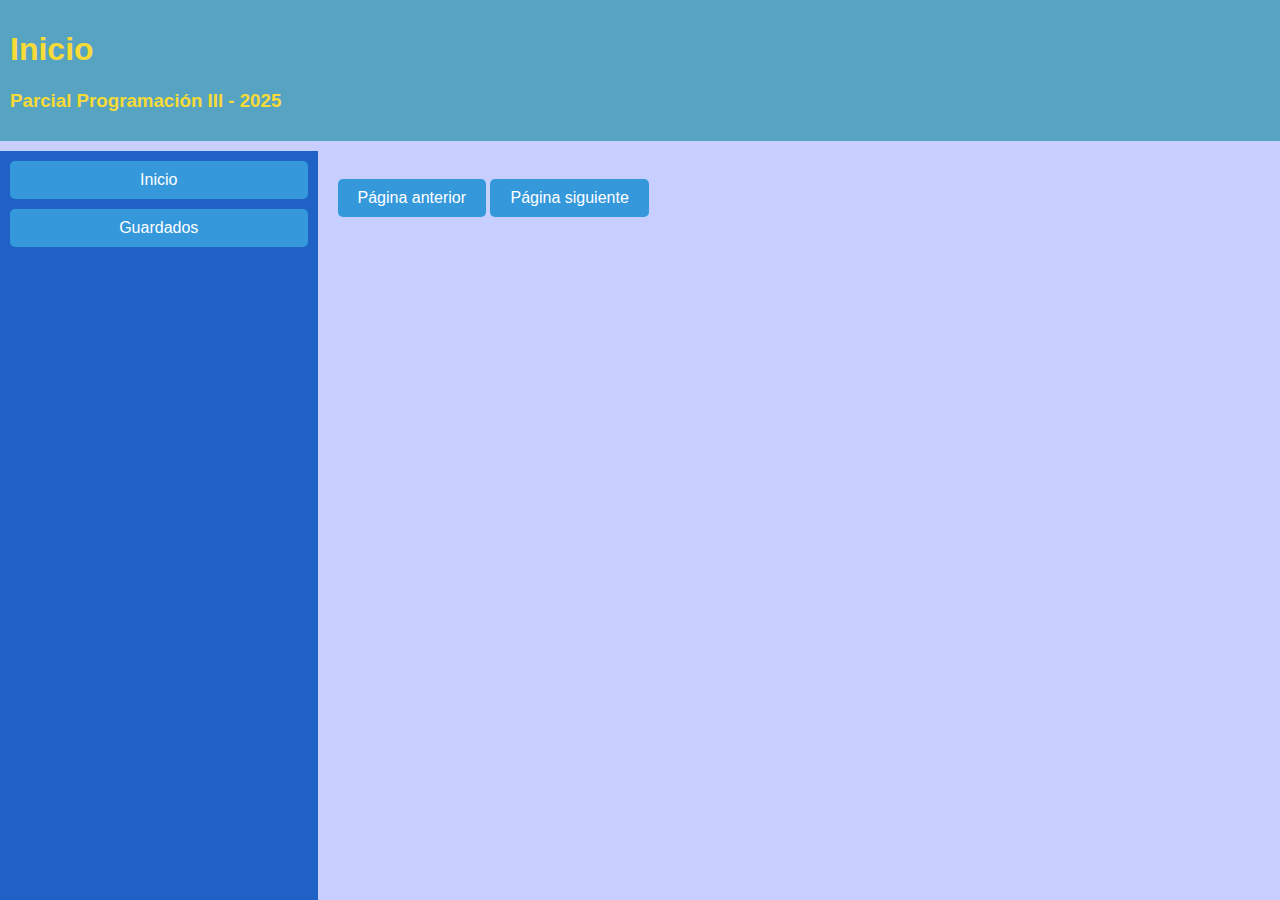
<file: index.html>
<!DOCTYPE html>
<html lang="en">
  <head>
    <meta charset="UTF-8" />
    <meta name="viewport" content="width=device-width, initial-scale=1.0" />
    <link
    rel="stylesheet"
    href="style.css"/>
    <title>Simulacro PP - 2024</title>
  </head>
  <body>
    <main class="m-2">
      <header>
        <h1>Inicio</h1>
        <h3>Parcial Programación III - 2025</h3>
      </header>
      <nav id="panel-izquierda">
        <button onclick="window.location.href='./index.html'">Inicio</button>
        <button onclick="window.location.href='./guardados.html'">Guardados</button>
      </nav>
      <section id="principal">
        <div id="series"></div><br>
        <button id="anterior">Página anterior</button>
        <button id="siguiente">Página siguiente</button>
      </section>
    </main>
    <script src="serie.js"></script>
    <script src="main.js"></script>
  </body>
</html>
</file>
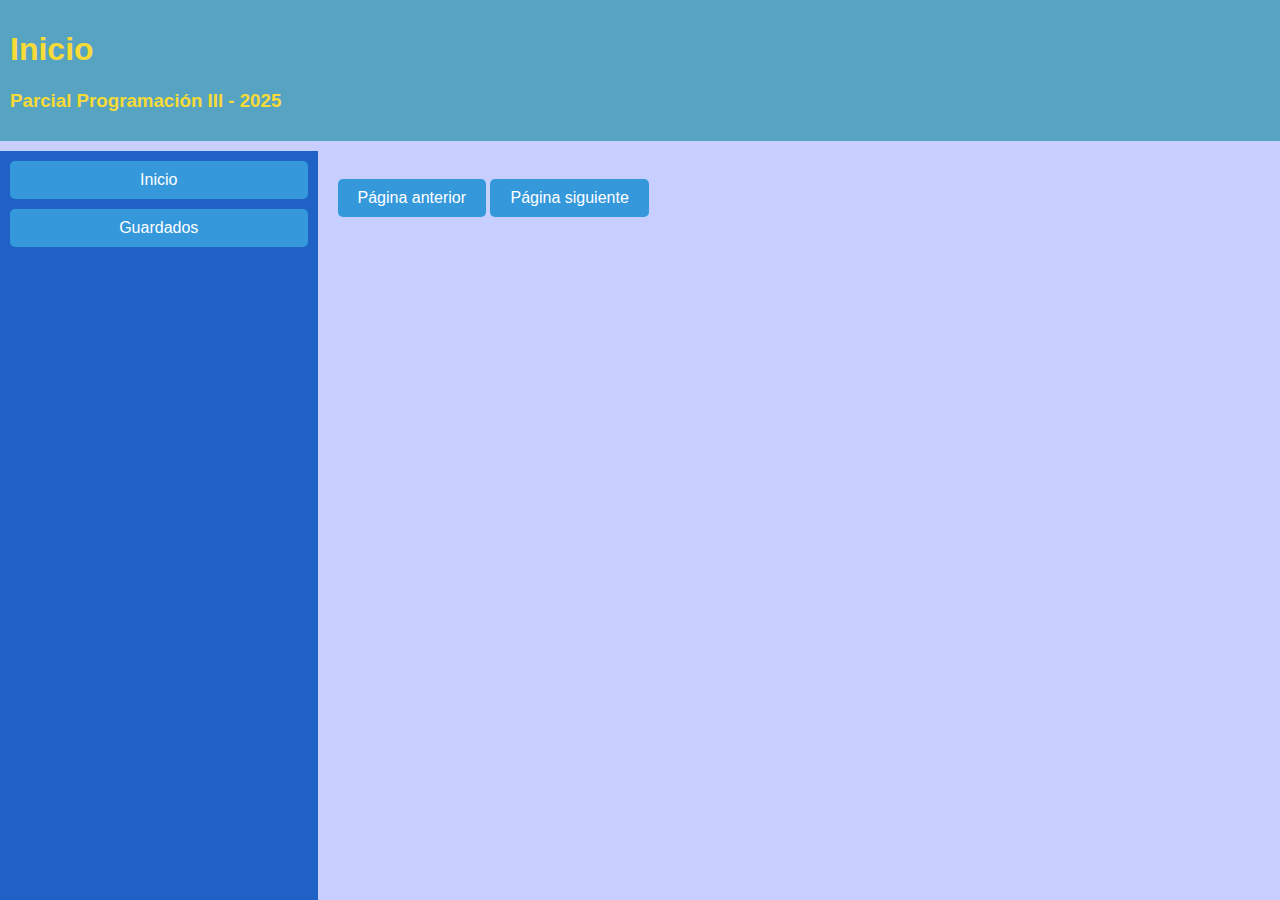
<file: PP2025331-Ayuso Julian/index.html>
<!DOCTYPE html>
<html lang="en">
  <head>
    <meta charset="UTF-8" />
    <meta name="viewport" content="width=device-width, initial-scale=1.0" />
    <link
    rel="stylesheet"
    href="style.css"/>
    <title>Simulacro PP - 2024</title>
  </head>
  <body>
    <main class="m-2">
      <header>
        <h1>Inicio</h1>
        <h3>Parcial Programación III - 2025</h3>
      </header>
      <nav id="panel-izquierda">
        <button onclick="window.location.href='./index.html'">Inicio</button>
        <button onclick="window.location.href='./guardados.html'">Guardados</button>
      </nav>
      <section id="principal">
        <div id="series"></div><br>
        <button id="anterior">Página anterior</button>
        <button id="siguiente">Página siguiente</button>
      </section>
    </main>
    <script src="serie.js"></script>
    <script src="main.js"></script>
  </body>
</html>
</file>
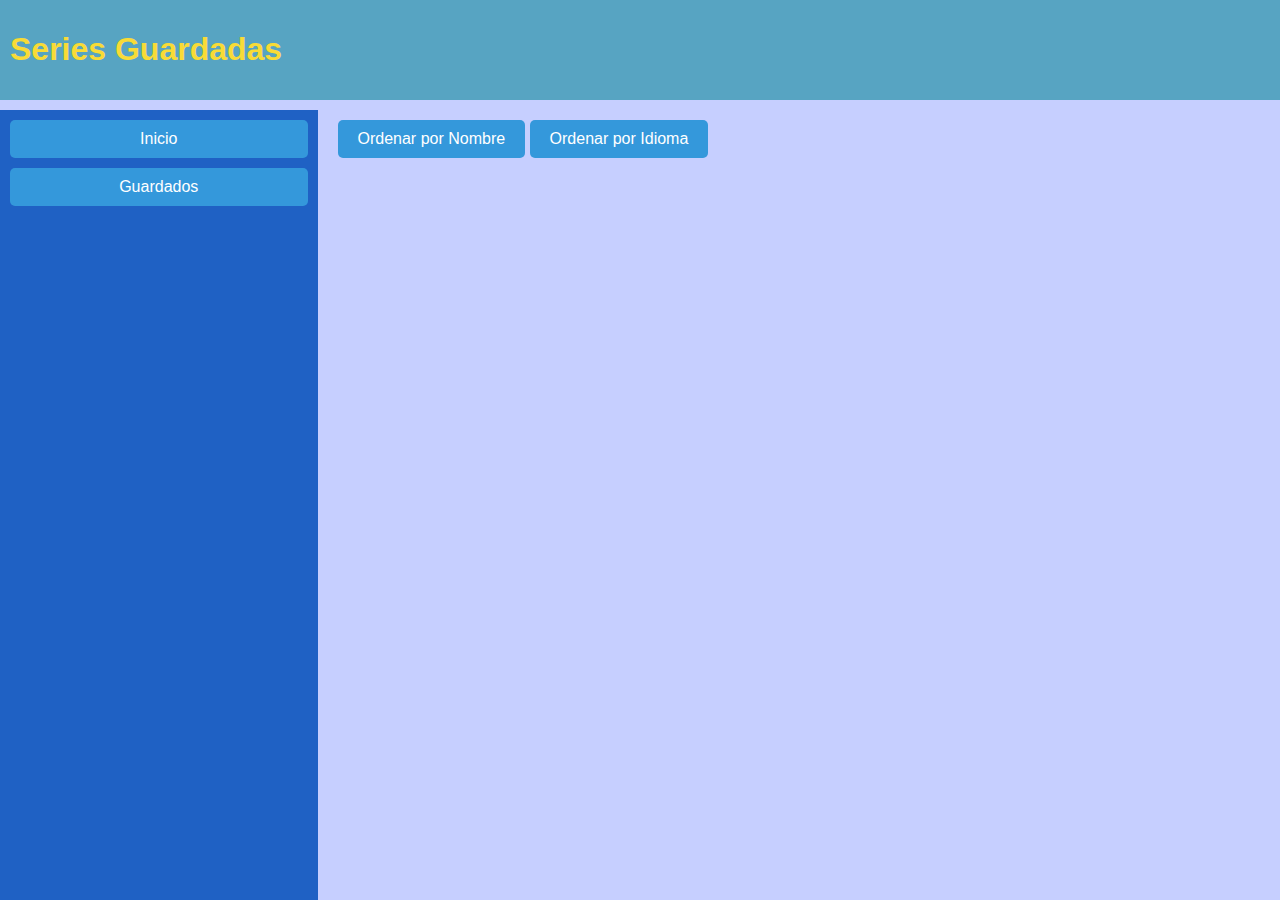
<file: guardados.html>
<!DOCTYPE html>
<html lang="en">
<head>
  <meta charset="UTF-8" />
  <meta name="viewport" content="width=device-width, initial-scale=1.0"/>
  <link rel="stylesheet" href="style.css" />
  <title>Series Guardadas</title>
</head>
<body>
  <main class="m-2">
    <header>
      <h1>Series Guardadas</h1>
    </header>
    <nav id="panel-izquierda">
      <button onclick="window.location.href='./index.html'">Inicio</button>
      <button onclick="window.location.href='./guardados.html'">Guardados</button>
    </nav>
    <section id="principal">
      <div>
        <button onclick="ordenarPorNombre()">Ordenar por Nombre</button>
        <button onclick="ordenarPorIdioma()">Ordenar por Idioma</button>
      </div><br>
      <div id="series"></div>
    </section>
  </main>
  <script src="serie.js"></script>
  <script>
    let series = [];

    document.addEventListener('DOMContentLoaded', () => {
      const datos = localStorage.getItem('seriesGuardadas');
      if (datos) {
        series = JSON.parse(datos).map(obj =>
          new Serie(obj.id, obj.url, obj.name, obj.language, obj.genres, obj.image)
        );
        renderizar();
      }
    });

    function renderizar() {
      const contenedor = document.getElementById('series');
      contenedor.innerHTML = '';
      series.forEach(serie => {
        contenedor.appendChild(serie.createHtmlElement());
      });
    }

    function ordenarPorNombre() {
      series.sort((a, b) => a.name.localeCompare(b.name));
      renderizar();
    }

    function ordenarPorIdioma() {
      series.sort((a, b) => a.language.localeCompare(b.language));
      renderizar();
    }
  </script>
</body>
</html>
</file>
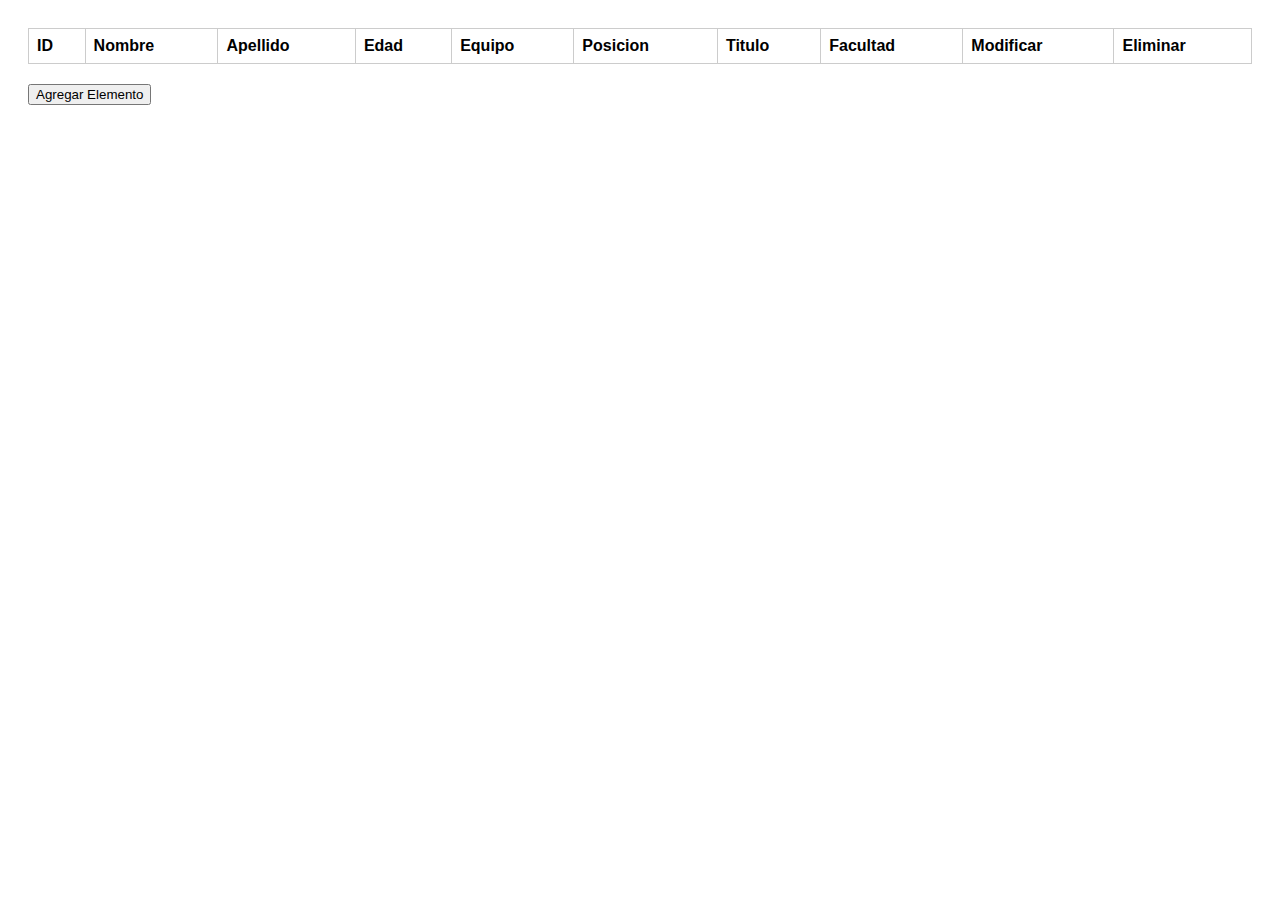
<file: index (1) con fetch.html>
<!DOCTYPE html>
<html lang="es">

<head>
    <meta charset="UTF-8">
    <title>ABM Personas</title>
    <style>
        body {
            font-family: Arial;
            padding: 20px;
        }

        table {
            border-collapse: collapse;
            width: 100%;
            margin-bottom: 20px;
        }

        th,
        td {
            border: 1px solid #ccc;
            padding: 8px;
            text-align: left;
        }

        .hidden {
            display: none;
        }

        .centered {
            text-align: center;
        }

        #spinner {
            position: fixed;
            top: 0;
            left: 0;
            width: 100%;
            height: 100%;
            background: rgba(0, 0, 0, 0.4);
            display: flex;
            justify-content: center;
            align-items: center;
        }

        #spinner.hidden {
            display: none
        }

        #spinner div {
            border: 6px solid #f3f3f3;
            border-top: 6px solid #3498db;
            border-radius: 50%;
            width: 40px;
            height: 40px;
            animation: spin 1s linear infinite;
        }

        @keyframes spin {
            100% {
                transform: rotate(360deg);
            }
        }
    </style>
</head>

<body>
    <div id="lista">
        <table>
            <thead>
                <tr>
                    <th>ID</th>
                    <th>Nombre</th>
                    <th>Apellido</th>
                    <th>Edad</th>
                    <th>Equipo</th>
                    <th>Posicion</th>
                    <th>Titulo</th>
                    <th>Facultad</th>
                    <th>Modificar</th>
                    <th>Eliminar</th>
                </tr>
            </thead>
            <tbody id="tbody">
            </tbody>
        </table><button id="btn_agregar">Agregar Elemento</button>
    </div>
    
    <div id="formulario" class="hidden">
        <h2>Formulario</h2>
        <form id="form_abm">
            <label for="id">ID</label>
            <input type="text" id="id" disabled><br>
            <label for="nombre">Nombre</label>
            <input type="text" id="nombre" required><br>
            <label for="apellido">Apellido</label>
            <input type="text" id="apellido" required><br>
            <label for="edad">Edad</label>
            <input type="number" id="edad" required><br>
            <label for="equipo">Equipo</label>
            <input type="text" id="equipo"><br>
            <label for="posicion">Posición</label>
            <input type="text" id="posicion"><br>
            <label for="titulo">Título</label>
            <input type="text" id="titulo"><br>
            <label for="facultad">Facultad</label>
            <input type="text" id="facultad"><br>
            <button type="submit" id="btn_aceptar">Aceptar</button>
            <button type="button" id="btn_cancelar">Cancelar</button>
        </form>
    </div>
    <div id="spinner" class="hidden">
        <div></div>
    </div>

    <script>
        class Persona {
            constructor(id, nombre, apellido, edad) {
                this.id = id;
                this.nombre = nombre;
                this.apellido = apellido;
                this.edad = edad;
            }
        }

        class Futbolista extends Persona {
            constructor(id, nombre, apellido, edad, equipo, posicion) {
                super(id, nombre, apellido, edad);
                this.equipo = equipo;
                this.posicion = posicion;
            }
        }

        class Profesional extends Persona {
            constructor(id, nombre, apellido, edad, titulo, facultad) {
                super(id, nombre, apellido, edad);
                this.titulo = titulo;
                this.facultad = facultad;
            }
        }

        class Modelo {
            constructor() {
                this.Personas = [];
            }
        }

        class Vista {
            constructor() {
                this.lista = document.getElementById("lista");
                this.formulario = document.getElementById("formulario");
                this.spinner = document.getElementById("spinner");
                this.tbody = document.getElementById("tbody");
                this.btnAgregar = document.getElementById("btn_agregar");
                this.btnCancelar = document.getElementById("btn_cancelar");
                this.formABM = document.getElementById("form_abm");
                this.btnAceptar = document.getElementById("btn_aceptar");
            }

            mostrarSpinner(show) {
                this.spinner.classList.toggle("hidden", !show);
            }

            mostrarLista() {
                this.lista.classList.remove("hidden");
                this.formulario.classList.add("hidden");
            }

            mostrarFormulario() {
                this.lista.classList.add("hidden");
                this.formulario.classList.remove("hidden");
            }

            renderizarTabla(personas) {
                this.tbody.innerHTML = "";

                personas.forEach(p => {
                    const tr = document.createElement("tr");
                    tr.innerHTML = `
                    <td>${p.id}</td>
                    <td>${p.nombre}</td>
                    <td>${p.apellido}</td>
                    <td>${p.edad}</td>
                    <td>${p.equipo || "N/A"}</td>
                    <td>${p.posicion || "N/A"}</td>
                    <td>${p.titulo || "N/A"}</td>
                    <td>${p.facultad || "N/A"}</td>
                    <td><button class="modificar" data-id="${p.id}">Modificar</button></td>
                    <td><button class="eliminar" data-id="${p.id}">Eliminar</button></td>
                    `
                    this.tbody.appendChild(tr);
                });

            
            }
        }

        class Control {
            constructor(vista, modelo) {
                this.vista = vista;
                this.modelo = modelo;
                this.URL = "https://examenesutn.vercel.app/api/PersonasFutbolistasProfesionales"
                this.cargarDatosIniciales();
                this.vista.btnAgregar.addEventListener("click", () => this.vista.mostrarFormulario());
                this.vista.btnAceptar.addEventListener("click", (e) => {
                    e.preventDefault();
                    this.created();
                });
            }

            cargarDatosIniciales() {

                this.vista.mostrarSpinner(true);

                fetch(this.URL, { method: "GET", headers: { "Content-Type": "application/json" } })
                    .then(response => response.json())
                    .then(data => {

                        const arrayDePersonas = data.map(persona => {
                            if (persona.equipo) {
                                return new Futbolista(persona.id, persona.nombre, persona.apellido, persona.edad, persona.equipo, persona.posicion);
                            } else {
                                return new Profesional(persona.id, persona.nombre, persona.apellido, persona.edad, persona.titulo, persona.facultad);
                            }
                        })

                        this.modelo.Personas = arrayDePersonas;
                        this.vista.renderizarTabla(this.modelo.Personas);

                    })
                    .catch(err => {
                        console.log({ a: err.message });
                        window.alert("Error al cargar los datos")
                    })
                    .finally(() => {
                        console.log("promesa finalizada");
                        this.vista.mostrarSpinner(false);
                    });

                /// lo hago aca 

            }



            editarPorId(id) {

            }

            created() {
                this.vista.mostrarSpinner(true);
                const id = document.getElementById("id").value;
                const nombre = document.getElementById("nombre").value;
                const apellido = document.getElementById("apellido").value;
                const edad = parseInt(document.getElementById("edad").value);
                const equipo = document.getElementById("equipo").value;
                const posicion = document.getElementById("posicion").value;
                const titulo = document.getElementById("titulo").value;
                const facultad = document.getElementById("facultad").value;



                let persona;
                if (equipo && posicion) {
                    persona = new Futbolista(id, nombre, apellido, edad, equipo, posicion);
                    persona.cantidadGoles = 10
                } else if (titulo && facultad) {
                    persona = new Profesional(id, nombre, apellido, edad, titulo, facultad);
                    persona.añoGraduacion = 2005
                }
                delete persona.id;

                console.log({ persona });

                const options = {
                    method: "POST", headers: { "Content-Type": "application/json" }, body: JSON.stringify(persona)
                }

                fetch(this.URL, options)
                    .then(response => response.text())
                    .then(data => {
                        console.log({ data });
                        persona.id = JSON.parse(data).id

                        this.vista.mostrarLista();

                        const arrayDePersonas = [...this.modelo.Personas, persona];

                        this.modelo.Personas = arrayDePersonas;

                        this.vista.renderizarTabla(this.modelo.Personas);

                    })
                    .catch(err => {
                        console.log({ a: err.message });

                    })
                    .finally(() => {
                        console.log("promesa finalizada");
                        this.vista.mostrarSpinner(false);
                    });

            }

            eliminar(id) {

            }
        }

        const modelo = new Modelo();
        const vista = new Vista();
        const control = new Control(vista, modelo);

    </script>
</body>

</html>
</file>
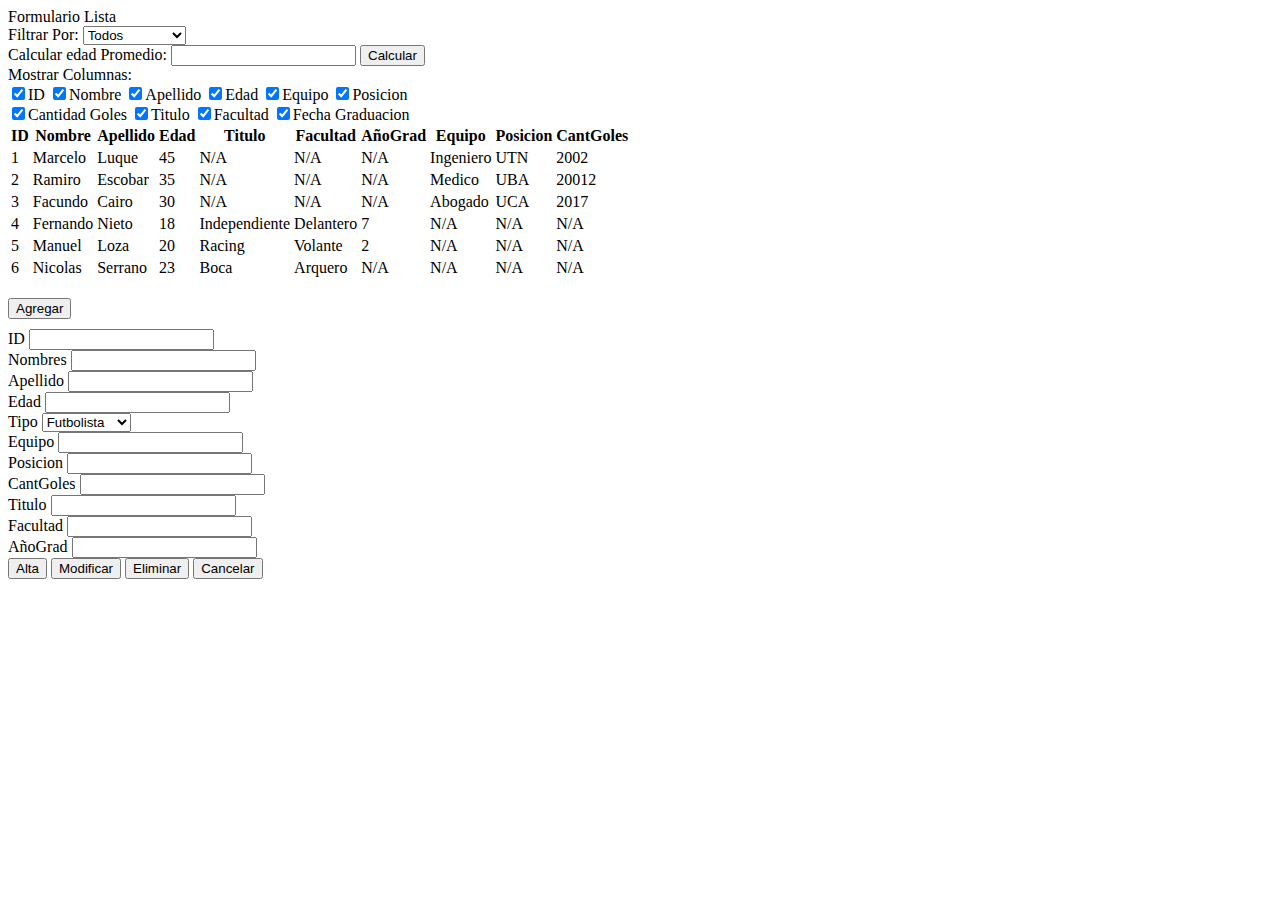
<file: index2.html>
<!DOCTYPE html>
<html lang="en">

<head>
    <meta charset="UTF-8">
    <meta name="viewport" content="width=device-width, initial-scale=1.0">
    <title>Document</title>
    <style>

    </style>
</head>

<body>
    <form id="FormLista">
        <label>Formulario Lista</label><br>
        <label>Filtrar Por:</label>
        <select id="Filtro">
            <option value="1">Todos</option>
            <option value="2">Futbolistas</option>
            <option value="3">Profesionales</option>
        </select><br>
        <label>Calcular edad Promedio:</label>
        <input id="Txt_Promedio" type="text">
        <button id="Btn_Calcular" type="button">Calcular</button><br>
        <label>Mostrar Columnas:</label><br>
        <input id="Chk_Id" type="checkbox" checked><label>ID</label>
        <input id="Chk_Nombre" type="checkbox" checked><label>Nombre</label>
        <input id="Chk_Apellido" type="checkbox" checked><label>Apellido</label>
        <input id="Chk_Edad" type="checkbox" checked><label>Edad</label>
        <input id="Chk_Equipo" type="checkbox" checked><label>Equipo</label>
        <input id="Chk_Posicion" type="checkbox" checked><label>Posicion</label><br>
        <input id="Chk_Goles" type="checkbox" checked><label>Cantidad Goles</label>
        <input id="Chk_Titulo" type="checkbox" checked><label>Titulo</label>
        <input id="Chk_Facultad" type="checkbox" checked><label>Facultad</label>
        <input id="Chk_Graduacion" type="checkbox" checked><label>Fecha Graduacion</label>
        <br>
        <table id="Table">
            <thead>
                <tr>
                    <th id="Th_Id" columna="ID">ID</th>
                    <th id="Th_Nombre" columna="Nombre">Nombre</th>
                    <th id="Th_Apellido" columna="Apellido">Apellido</th>
                    <th id="Th_Edad" columna="Edad">Edad</th>
                    <th id="Th_Titulo" columna="Titulo">Titulo</th>
                    <th id="Th_Facultad" columna="Facultad">Facultad</th>
                    <th id="Th_Graduacion" columna="Graduacion">AñoGrad</th>
                    <th id="Th_Equipo" columna="Equipo">Equipo</th>
                    <th id="Th_Posicion" columna="Posicion">Posicion</th>
                    <th id="Th_Goles" columna="Goles">CantGoles</th>
                </tr>
            </thead>
            <tbody id="T_body">
            </tbody>
        </table>
        <br>
        <button id="btn_Agregar" type="button">Agregar</button>


    </form>
    <form id="FormTabla" style="margin-top: 10px;">
        <label for="input_id">ID</label>
        <input id="input_id" type="text">
        <br>

        <label for="input_name">Nombres</label>
        <input id="input_name" type="text">
        <br>

        <label for="input_surname">Apellido</label>
        <input id="input_surname" type="text">
        <br>

        <label for="input_edad">Edad</label>
        <input id="input_edad" type="number">
        <br>

        <label for="input_tipo">Tipo</label>
        <select id="input_tipo">
            <option value="1">Futbolista</option>
            <option value="2">Profesional</option>
        </select>
        <br>

        <label for="input_equipo">Equipo</label>
        <input id="input_equipo" type="text">
        <br>

        <label for="input_posicion">Posicion</label>
        <input id="input_posicion" type="text">
        <br>

        <label for="input_cantGoles">CantGoles</label>
        <input id="input_cantGoles" type="number">
        <br>

        <label for="input_titulo">Titulo</label>
        <input id="input_titulo" type="text">
        <br>

        <label for="input_facultad">Facultad</label>
        <input id="input_facultad" type="text">
        <br>

        <label for="input_añoGrad">AñoGrad</label>
        <input id="input_añoGrad" type="number">
        <br>

        <button id="btn_alta">Alta</button>
        <button id="btn_modificar">Modificar</button>
        <button id="btn_eliminar">Eliminar</button>
        <button id="btn_cancelar">Cancelar</button>

    </form>
</body>
<script>
    var stringEnunciado = '[{"id":1, "nombre":"Marcelo", "apellido":"Luque", "edad":45, "titulo":"Ingeniero", "facultad":"UTN", "a単oGraduacion":2002},{"id":2, "nombre":"Ramiro", "apellido":"Escobar", "edad":35, "titulo":"Medico", "facultad":"UBA", "a単oGraduacion":20012},{"id":3, "nombre":"Facundo", "apellido":"Cairo", "edad":30, "titulo":"Abogado", "facultad":"UCA", "a単oGraduacion":2017},{"id":4, "nombre":"Fernando", "apellido":"Nieto", "edad":18, "equipo":"Independiente", "posicion":"Delantero", "cantidadGoles":7},{"id":5, "nombre":"Manuel", "apellido":"Loza", "edad":20, "equipo":"Racing", "posicion":"Volante", "cantidadGoles":2},{"id":6, "nombre":"Nicolas", "apellido":"Serrano", "edad":23, "equipo":"Boca", "posicion":"Arquero", "cantidadGoles":0}]';

    class Persona {
        id;
        nombre;
        apellido;
        edad;
        constructor(p_id, p_nombre, p_apellido, p_edad) {
            this.id = p_id;
            this.nombre = p_nombre;
            this.apellido = p_apellido;
            this.p_edad = p_edad;
        }
    }

    class Futbolista extends Persona {
        equipo;
        posicion;
        cantidadGoles;
        constructor(p_id, p_nombre, p_apellido, p_edad, equipo, posicion, cantidadGoles) {
            super(p_id, p_nombre, p_apellido, p_edad,);
            this.equipo = equipo;
            this.posicion = posicion;
            this.cantidadGoles = cantidadGoles
        }
    }

    class Profesional extends Persona {
        titulo;
        facultad;
        anioGraduacion;
        constructor(p_id, p_nombre, p_apellido, p_edad, titulo, facultad, anioGraduacion) {
            super(p_id, p_nombre, p_apellido, p_edad)
            this.titulo = titulo;
            this.facultad = facultad;
            this.anioGraduacion = anioGraduacion;
        }
    }


    class Modelo {
        Personas;
        constructor() { }
    }

    class Vista {
        FormLista;
        FormAbm;
        constructor() {
            this.FormLista = {
                form: this.$("FormLista"),
                filtro: this.$("Filtro"),
                txtPromedio: this.$("Txt_Promedio"),
                btnCalcular: this.$("Btn_Calcular"),
                checkeboxes: {
                    chkId: this.$("Chk_Id"),
                    chkNombre: this.$("Chk_Nombre"),
                    chkApellido: this.$("Chk_Apellido"),
                    chkEdad: this.$("Chk_Edad"),
                    chkEquipo: this.$("Chk_Equipo"),
                    chkPosicion: this.$("Chk_Posicion"),
                    chkGoles: this.$("Chk_Goles"),
                    chkTitulo: this.$("Chk_Titulo"),
                    chkFacultad: this.$("Chk_Facultad"),
                    chkGraduacion: this.$("Chk_Graduacion")
                },
                tabla: {
                    tabla: this.$("Table"),
                    tbody: this.$("T_body"),
                    thId: this.$("Th_Id"),
                    thNombre: this.$("Th_Nombre"),
                    thApellido: this.$("Th_Apellido"),
                    thEdad: this.$("Th_Edad"),
                    thTitulo: this.$("Th_Titulo"),
                    thFacultad: this.$("Th_Facultad"),
                    thGraduacion: this.$("Th_Graduacion"),
                    thEquipo: this.$("Th_Equipo"),
                    thPosicion: this.$("Th_Posicion"),
                    thGoles: this.$("Th_Goles")
                },
                btnAgregar: this.$("btn_Agregar")
            }

        }

        $(id) {
            return document.getElementById(id);
        }

        OcultarPorChecks() {
            let encabezados = this.FormLista.tabla.tabla.querySelectorAll("th");
            encabezados.forEach(e => {
                this.Ocultar(e);
            });
            let celdas = this.FormLista.tabla.tabla.querySelectorAll("td");
            celdas.forEach(e => {
                this.Ocultar(e);
            });
        }

        Ocultar(e) {
            if (e === "FormLista") {
                this.FormLista.form.style.display = 'none';
                return
            }
            if (e.getAttribute("columna") == "ID") {
                if (this.FormLista.checkeboxes.chkId.checked) {
                    e.style.display = '';
                } else {
                    e.style.display = 'none';
                }
            }
            if (e.getAttribute("columna") == "Nombre") {
                if (this.FormLista.checkeboxes.chkNombre.checked) {
                    e.style.display = '';
                } else {
                    e.style.display = 'none';
                }
            }
            if (e.getAttribute("columna") == "Apellido") {
                if (this.FormLista.checkeboxes.chkApellido.checked) {
                    e.style.display = '';
                } else {
                    e.style.display = 'none';
                }
            }
            if (e.getAttribute("columna") == "Edad") {
                if (this.FormLista.checkeboxes.chkEdad.checked) {
                    e.style.display = '';
                } else {
                    e.style.display = 'none';
                }
            }
            if (e.getAttribute("columna") == "Titulo") {
                if (this.FormLista.checkeboxes.chkTitulo.checked) {
                    e.style.display = '';
                } else {
                    e.style.display = 'none';
                }
            }
            if (e.getAttribute("columna") == "Facultad") {
                if (this.FormLista.checkeboxes.chkFacultad.checked) {
                    e.style.display = '';
                } else {
                    e.style.display = 'none';
                }
            }
            if (e.getAttribute("columna") == "Graduacion") {
                if (this.FormLista.checkeboxes.chkGraduacion.checked) {
                    e.style.display = '';
                } else {
                    e.style.display = 'none';
                }
            }
            if (e.getAttribute("columna") == "Equipo") {
                if (this.FormLista.checkeboxes.chkEquipo.checked) {
                    e.style.display = '';
                } else {
                    e.style.display = 'none';
                }
            }
            if (e.getAttribute("columna") == "Posicion") {
                if (this.FormLista.checkeboxes.chkPosicion.checked) {
                    e.style.display = '';
                } else {
                    e.style.display = 'none';
                }
            }
            if (e.getAttribute("columna") == "Goles") {
                if (this.FormLista.checkeboxes.chkGoles.checked) {
                    e.style.display = '';
                } else {
                    e.style.display = 'none';
                }
            }
        }

        ObtenerEdades() {
            const edades = document.querySelectorAll("td[columna='p_edad']");
            const arrayEdades = [...edades].map(e => parseInt(e.innerText));

            const sumaEdades = arrayEdades.reduce(function (acumulador, edad) {
                return acumulador + edad;
            }, 0);

            const promedioEdad = sumaEdades / arrayEdades.length

            this.FormLista.txtPromedio.value = Math.round(promedioEdad);

        }

        DibujarFilas(arrayPersonas) {

            this.FormLista.tabla.tbody.innerHTML = '';
            this.FormLista.txtPromedio.value = ""

            arrayPersonas.forEach(e => {
                const fila = document.createElement("tr")
                fila.innerHTML = `
                <td>${e.id}</td>
                <td>${e.nombre}</td>
                <td>${e.apellido}</td>
                <td columna="p_edad">${e.p_edad}</td>
                <td>${e.equipo || "N/A"}</td>
                <td>${e.posicion || "N/A"}</td>
                <td>${e.cantidadGoles || "N/A"}</td>
                <td>${e.titulo || "N/A"}</td>
                <td>${e.facultad || "N/A"}</td>
                <td>${e.anioGraduacion || "N/A"}</td>
                `
                this.FormLista.tabla.tbody.appendChild(fila);
            })
        }


    }

    class Control {
        Vista;
        Modelo;
        constructor(p_vista, p_modelo, stringEnunciado) {
            this.Modelo = p_modelo;
            this.Vista = p_vista;
            this.CargaInicial(stringEnunciado);
            this.RegistrarControladorChecks();
            this.Vista.Control = this;
        }

        CargaInicial(cadena) {
            let array = JSON.parse(cadena);
            const arrayPersonas = array.map(
                (x) => {
                    if (x.equipo) {
                        return new Futbolista(x.id, x.nombre, x.apellido, x.edad, x.equipo, x.posicion, x.cantidadGoles);
                    } else {
                        return new Profesional(x.id, x.nombre, x.apellido, x.edad, x.titulo, x.facultad, x.a単oGraduacion);
                    }
                }
            );

            this.Modelo.Personas = arrayPersonas;
            this.Vista.DibujarFilas(arrayPersonas)
        }


        RegistrarControladorChecks() {
            this.Vista.FormLista.checkeboxes.chkId.addEventListener("change", (e) => { this.Vista.OcultarPorChecks() });
            this.Vista.FormLista.checkeboxes.chkApellido.addEventListener("change", (e) => { this.Vista.OcultarPorChecks() });
            this.Vista.FormLista.checkeboxes.chkNombre.addEventListener("change", (e) => { this.Vista.OcultarPorChecks() });
            this.Vista.FormLista.checkeboxes.chkFacultad.addEventListener("change", (e) => { this.Vista.OcultarPorChecks() });
            this.Vista.FormLista.checkeboxes.chkEdad.addEventListener("change", (e) => { this.Vista.OcultarPorChecks() });
            this.Vista.FormLista.checkeboxes.chkGoles.addEventListener("change", (e) => { this.Vista.OcultarPorChecks() });
            this.Vista.FormLista.checkeboxes.chkGraduacion.addEventListener("change", (e) => { this.Vista.OcultarPorChecks() });
            this.Vista.FormLista.checkeboxes.chkTitulo.addEventListener("change", (e) => { this.Vista.OcultarPorChecks() });
            this.Vista.FormLista.checkeboxes.chkEquipo.addEventListener("change", (e) => { this.Vista.OcultarPorChecks() });
            this.Vista.FormLista.checkeboxes.chkPosicion.addEventListener("change", (e) => { this.Vista.OcultarPorChecks() });
            
            this.Vista.FormLista.filtro.addEventListener("change", (e) => {
                const value = e.target.value;

                // 1 = Todos
                // 2 = Futbolistas  
                // 3 = Profesionales

                const arrayPersonas = this.Modelo.Personas.filter(persona => {
                    if (value == 1) {
                        return true;
                    } else if (value == 2) {
                        return persona instanceof Futbolista;
                    } else if (value == 3) {
                        return persona instanceof Profesional;
                    }
                });

                this.Vista.DibujarFilas(arrayPersonas)

            })

            this.Vista.FormLista.btnCalcular.addEventListener("click", (e) => {

                this.Vista.ObtenerEdades();

            })

            this.Vista.FormLista.btnAgregar.addEventListener("click", (e) => {
                this.Vista.Ocultar("FormLista")
            })
        }

        RegistrarDobleClickFila(fila) {
            fila.addEventListener("dbclick", (e) => { });
        }

    }

    var modelo = new Modelo();
    var vista = new Vista();
    var control = new Control(vista, modelo, stringEnunciado);



</script>

</html>
</file>
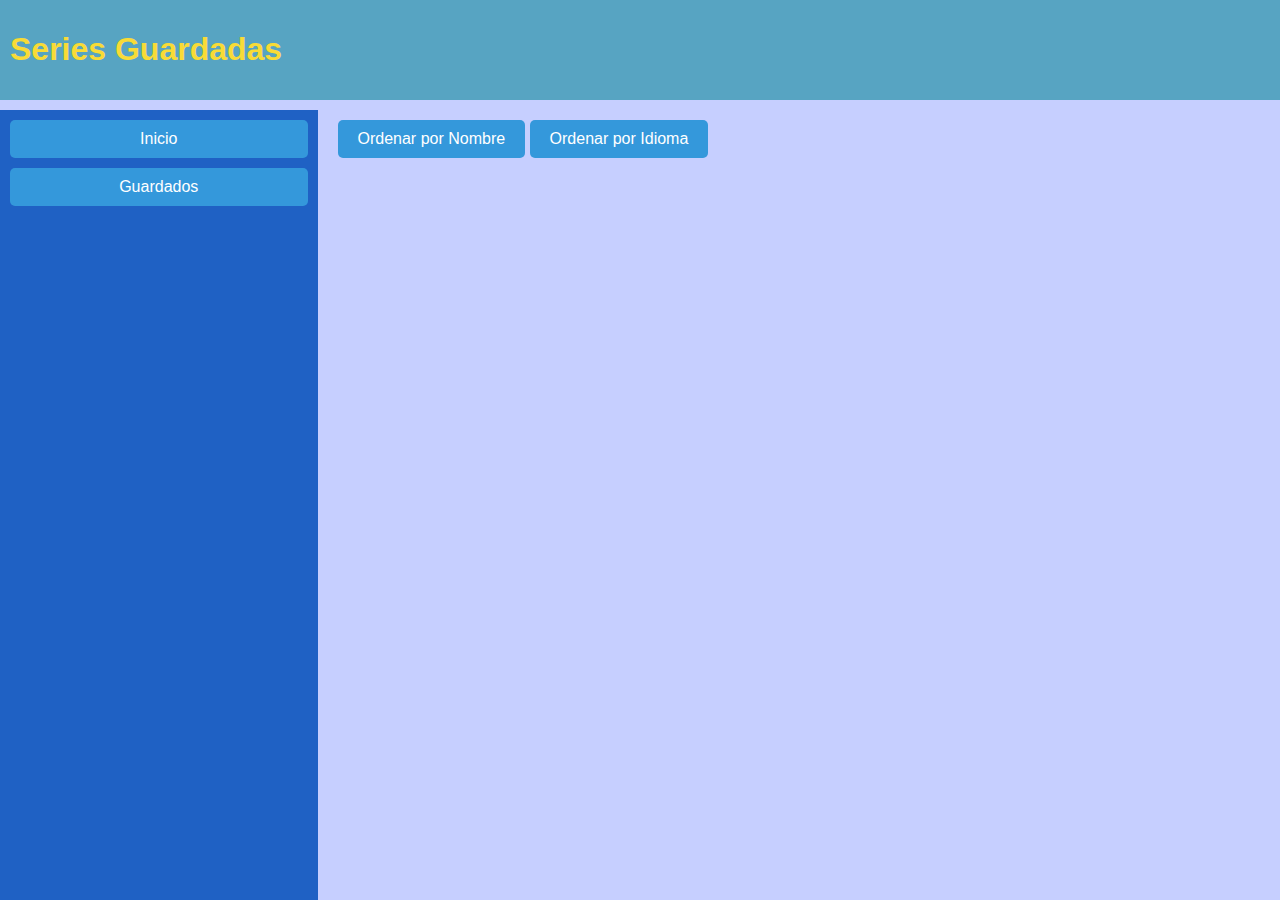
<file: PP2025331-Ayuso Julian/guardados.html>
<!DOCTYPE html>
<html lang="en">
<head>
  <meta charset="UTF-8" />
  <meta name="viewport" content="width=device-width, initial-scale=1.0"/>
  <link rel="stylesheet" href="style.css" />
  <title>Series Guardadas</title>
</head>
<body>
  <main class="m-2">
    <header>
      <h1>Series Guardadas</h1>
    </header>
    <nav id="panel-izquierda">
      <button onclick="window.location.href='./index.html'">Inicio</button>
      <button onclick="window.location.href='./guardados.html'">Guardados</button>
    </nav>
    <section id="principal">
      <div>
        <button onclick="ordenarPorNombre()">Ordenar por Nombre</button>
        <button onclick="ordenarPorIdioma()">Ordenar por Idioma</button>
      </div><br>
      <div id="series"></div>
    </section>
  </main>
  <script src="serie.js"></script>
  <script>
    let series = [];

    document.addEventListener('DOMContentLoaded', () => {
      const datos = localStorage.getItem('seriesGuardadas');
      if (datos) {
        series = JSON.parse(datos).map(obj =>
          new Serie(obj.id, obj.url, obj.name, obj.language, obj.genres, obj.image)
        );
        renderizar();
      }
    });

    function renderizar() {
      const contenedor = document.getElementById('series');
      contenedor.innerHTML = '';
      series.forEach(serie => {
        contenedor.appendChild(serie.createHtmlElement());
      });
    }

    function ordenarPorNombre() {
      series.sort((a, b) => a.name.localeCompare(b.name));
      renderizar();
    }

    function ordenarPorIdioma() {
      series.sort((a, b) => a.language.localeCompare(b.language));
      renderizar();
    }
  </script>
</body>
</html>
</file>
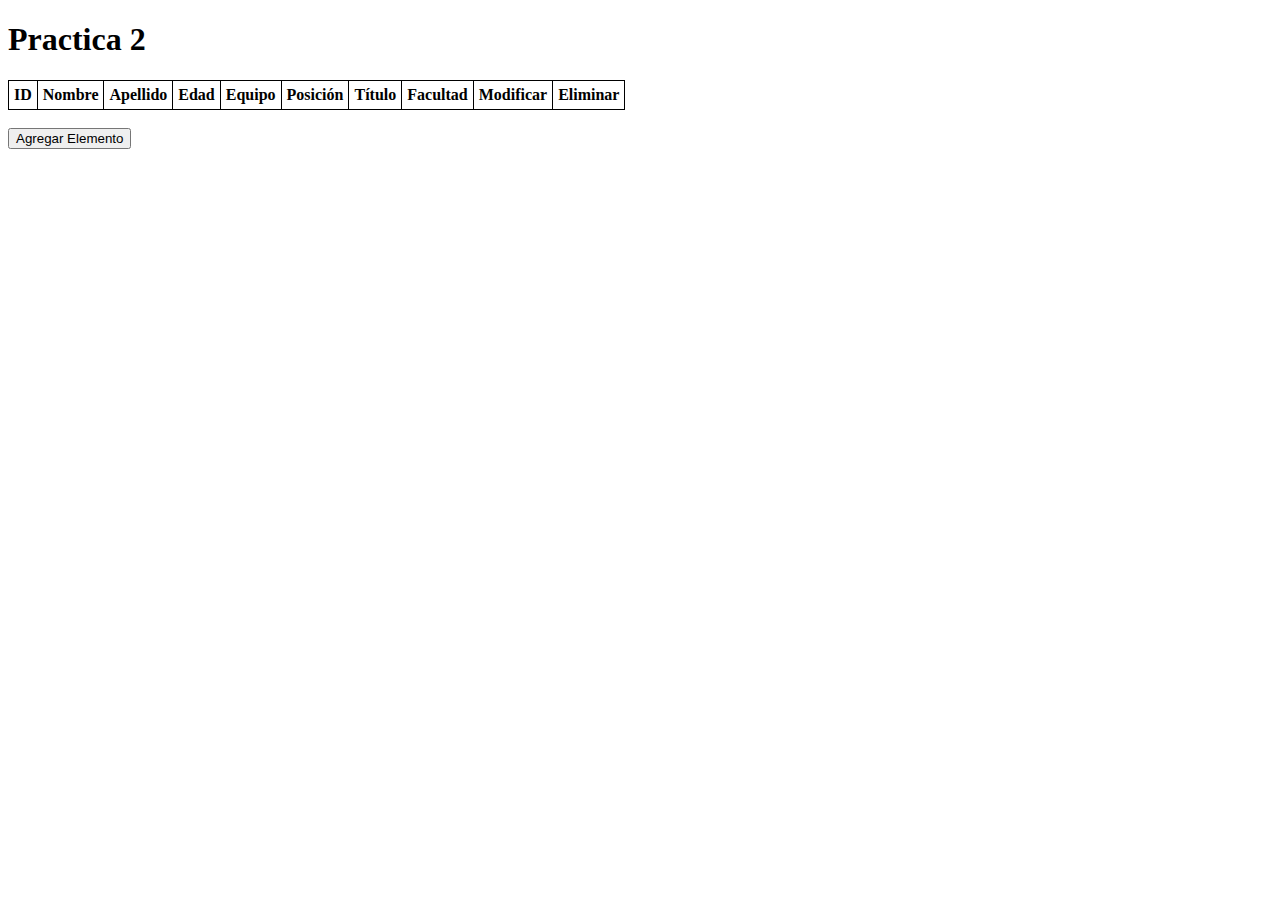
<file: Practica2/Practica2.html>
<!DOCTYPE html>
<html lang="es">
<head>
    <meta charset="UTF-8">
    <meta name="viewport" content="width=device-width, initial-scale=1.0">
    <title>Practica2</title>
    <link rel="stylesheet" href="estilos.css">
</head>
<body>
    <h1>Practica 2</h1>
    <div id="head">
        <table border= "" id="tablaPersonas">
            <thead>
            <tr>
                <th>ID</th>
                <th>Nombre</th>
                <th>Apellido</th>
                <th>Edad</th>
                <th>Equipo</th>
                <th>Posición</th>
                <th>Título</th>
                <th>Facultad</th>
                <th>Modificar</th>
                <th>Eliminar</th>
            </tr>
            </thead>
            <tbody id="tbody"></tbody>
            
        </table>
        <br>
    </div>

    <!-- BOTON AGREGAR -->
    <button id="btn_agregar">Agregar Elemento</button> 
    <!-- BOTON AGREGAR -->

    
    <div id="formulario" class="hidden">
        <br>
        <form id="formulario" method="post">
            <label for="nombre">Nombre:</label>
            <input type="text" id="nombre" name="nombre" required>
            <br>
            <label for="apellido">Apellido:</label>
            <input type="text" id="apellido" name="apellido" required>
            <br>
            <label for="edad">Edad:</label>
            <input type="number" id="edad" name="edad" required>
            <br>
            <label for="equipo">Equipo:</label>
            <input type="text" id="equipo" name="equipo" required>
            <br>
            <label for="posicion">Posición:</label>
            <input type="text" id="posicion" name="posicion" required>
            <br>
            <label for="titulo">Título:</label>
            <input type="text" id="titulo" name="titulo" required>
            <br>
            <label for="facultad">Facultad:</label>
            <input type="text" id="facultad" name="facultad" required>
            <br>
            <button id ="enviar">Enviar</button>
        </form>

    </div>
</body>
<div id="spinner" class="hidden">
        <div></div>
    </div>
<script src="app.js"></script>
</html>
</file>
<file: style.css>
body {
  margin: 0;
  font-family: Arial, sans-serif;
}

main {
  display: grid;
  background-color: #c6cfff;
  grid-template-rows: auto 1fr;
  grid-template-columns: 1fr 3fr;
  gap: 10px;
  height: 100vh;
}

header {
  grid-column: 1 / 3;
  background-color: #57a4c2; 
  color: #f8db36; 
  padding: 10px; /
}

nav#panel-izquierda {
  grid-column: 1;
  background-color: #1f61c4;
  padding: 10px;
  display: flex;
  flex-direction: column;
  gap: 10px;
}

section#principal {
  grid-column: 2;
  padding: 10px;
  overflow-y: auto;
}

#series {
  display: grid;
  grid-template-columns: repeat(4, 1fr);
  gap: 20px;
}

@media (max-width: 900px) {
  #series {
    grid-template-columns: repeat(2, 1fr);
  }
}

@media (max-width: 550px) {
  #series {
    grid-template-columns: 1fr;
  }
}

.card-serie {
  border: 1px solid #79000000;
  border-radius: 5px;
  padding: 10px;
  background-color: #065dff;
  box-shadow: rgba(0, 0, 0, 0.57) 6px 6px 15px 0px; display: inline-block;
  text-align: center;
}

.card-serie img {
  width: 100%;
  height: auto;
  border-radius: 5px;
  cursor: pointer;
}

.card-serie button {
  color: rgb(255, 255, 255);
  font-size: 17px;
  line-height: 17px;
  padding: 7px;
  border-radius:50px;
  background-color: #3498db; 
   }
  .myButton:hover {
  background: #17971d; }
  .myButton:active {
  background: #75971d; }

#anterior {
    background-color: #3498db; 
    color: white; 
    border: none; 
    padding: 10px 20px; 
    border-radius: 5px; 
    cursor: pointer; 
    font-size: 16px; 
    transition: background-color 0.3s ease; 
}

#anterior:hover {
    background-color: #2980b9; 
}

#siguiente {
    background-color: #3498db; 
    color: white; 
    border: none;
    padding: 10px 20px; 
    border-radius: 5px; 
    cursor: pointer; 
    font-size: 16px; 
    transition: background-color 0.3s ease; 
}

#siguiente:hover {
    background-color: #2980b9; 
}

#panel-izquierda button {
    background-color: #3498db; 
    color: white;
    border: none;
    padding: 10px 20px; 
    border-radius: 5px; 
    cursor: pointer;
    font-size: 16px; 
    transition: background-color 0.3s ease; 
}

#panel-izquierda button:hover {
    background-color: #2980b9; 
}

#principal div button {
  background-color: #3498db; 
    color: white; 
    border: none;
    padding: 10px 20px; 
    border-radius: 5px; 
    cursor: pointer; 
    font-size: 16px; 
    transition: background-color 0.3s ease;}

#principal div button:hover {
  background-color: #2980b9; 
}
</file>
<file: PP2025331-Ayuso Julian/style.css>
body {
  margin: 0;
  font-family: Arial, sans-serif;
}

main {
  display: grid;
  background-color: #c6cfff;
  grid-template-rows: auto 1fr;
  grid-template-columns: 1fr 3fr;
  gap: 10px;
  height: 100vh;
}

header {
  grid-column: 1 / 3;
  background-color: #57a4c2; 
  color: #f8db36; 
  padding: 10px; /
}

nav#panel-izquierda {
  grid-column: 1;
  background-color: #1f61c4;
  padding: 10px;
  display: flex;
  flex-direction: column;
  gap: 10px;
}

section#principal {
  grid-column: 2;
  padding: 10px;
  overflow-y: auto;
}

#series {
  display: grid;
  grid-template-columns: repeat(4, 1fr);
  gap: 20px;
}

@media (max-width: 900px) {
  #series {
    grid-template-columns: repeat(2, 1fr);
  }
}

@media (max-width: 550px) {
  #series {
    grid-template-columns: 1fr;
  }
}

.card-serie {
  border: 1px solid #79000000;
  border-radius: 5px;
  padding: 10px;
  background-color: #065dff;
  box-shadow: rgba(0, 0, 0, 0.57) 6px 6px 15px 0px; display: inline-block;
  text-align: center;
}

.card-serie img {
  width: 100%;
  height: auto;
  border-radius: 5px;
  cursor: pointer;
}

.card-serie button {
  color: rgb(255, 255, 255);
  font-size: 17px;
  line-height: 17px;
  padding: 7px;
  border-radius:50px;
  background-color: #3498db; 
   }
  .myButton:hover {
  background: #17971d; }
  .myButton:active {
  background: #75971d; }

#anterior {
    background-color: #3498db; 
    color: white; 
    border: none; 
    padding: 10px 20px; 
    border-radius: 5px; 
    cursor: pointer; 
    font-size: 16px; 
    transition: background-color 0.3s ease; 
}

#anterior:hover {
    background-color: #2980b9; 
}

#siguiente {
    background-color: #3498db; 
    color: white; 
    border: none;
    padding: 10px 20px; 
    border-radius: 5px; 
    cursor: pointer; 
    font-size: 16px; 
    transition: background-color 0.3s ease; 
}

#siguiente:hover {
    background-color: #2980b9; 
}

#panel-izquierda button {
    background-color: #3498db; 
    color: white;
    border: none;
    padding: 10px 20px; 
    border-radius: 5px; 
    cursor: pointer;
    font-size: 16px; 
    transition: background-color 0.3s ease; 
}

#panel-izquierda button:hover {
    background-color: #2980b9; 
}

#principal div button {
  background-color: #3498db; 
    color: white; 
    border: none;
    padding: 10px 20px; 
    border-radius: 5px; 
    cursor: pointer; 
    font-size: 16px; 
    transition: background-color 0.3s ease;}

#principal div button:hover {
  background-color: #2980b9; 
}
</file>
<file: Practica2/estilos.css>
table, th, td {
      border: 1px solid black;
      border-collapse: collapse;
      padding: 5px;
    }
    
form {
      margin-bottom: 20px;
    }

.hidden {
        display: none;
}
.centered {
            text-align: center;
        }

        #spinner {
            position: fixed;
            top: 0;
            left: 0;
            width: 100%;
            height: 100%;
            background: rgba(0, 0, 0, 0.4);
            display: flex;
            justify-content: center;
            align-items: center;
        }

        #spinner.hidden {
            display: none
        }

        #spinner div {
            border: 6px solid #f3f3f3;
            border-top: 6px solid #3498db;
            border-radius: 50%;
            width: 40px;
            height: 40px;
            animation: spin 1s linear infinite;
        }

        @keyframes spin {
            100% {
                transform: rotate(360deg);
            }
        }
</file>
